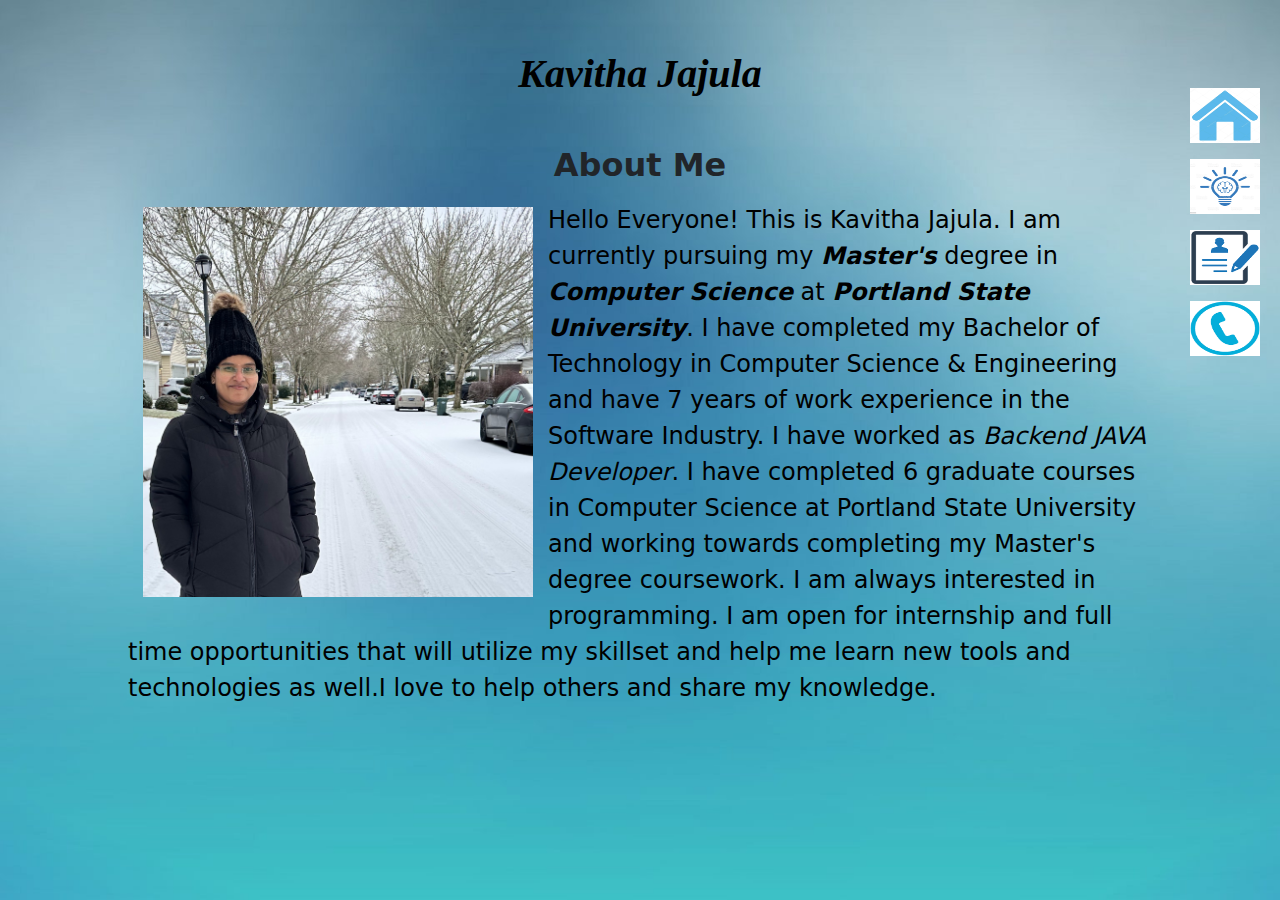
<file: index.html>
<!DOCTYPE html>
<html lang="en">
  <head>
    <meta charset="UTF-8" />
    <meta name="viewport" content="width=device-width, initial-scale=1.0" />
    <meta http-equiv="X-UA-Compatible" content="ie=edge" />
    <title>Kavitha Portfolio</title>
    <link
      rel="stylesheet"
      type="text/css"
      href="https://cdn.jsdelivr.net/npm/bootstrap@5.0.2/dist/css/bootstrap.min.css"
    />
    <link rel="stylesheet" href="style.css" />
    <link rel="stylesheet" href="index.css" />
  </head>
  <body>
    <header>
      <h1 class="header">
        <b><i>Kavitha Jajula</i></b>
      </h1>
    </header>
    <nav class="vertical-nav">
      <ul class="navbar-nav">
        <li class="nav-item active" id="curMenu">
          <a class="nav-link" href="index.html"
            ><b
              ><img
                src="images/home.png"
                alt="home
                page icon to navigate to home tab"
                width="70"
                height="55"
                class="img" /></b
          ></a>
        </li>
        <li class="nav-item">
          <a class="nav-link" href="projects.html"
            ><b
              ><img
                src="images/projectsMe.png"
                alt="projects icon to navigate to projects tab"
                width="70"
                height="55"
                class="img" /></b
          ></a>
        </li>
        <li class="nav-item">
          <a class="nav-link" href="previous_work.html"
            ><b
              ><img
                src="images/resumeMe.png"
                alt="resume icon to navigate to resume tab"
                width="70"
                height="55"
                class="img" /></b
          ></a>
        </li>
        <li class="nav-item">
          <a class="nav-link" href="contact.html"
            ><b
              ><img
                src="images/contactMe.png"
                alt="contact icon to navigate to contact tab"
                width="70"
                height="55"
                class="img" /></b
          ></a>
        </li>
      </ul>
    </nav>
    <div class="container" id="about">
      <section class="content">
        <h2>
          <b>About Me</b>
        </h2>
        <img
          src="images/kavitha.jpg"
          alt="Kavitha Jajula profile picture"
          width="400"
          height="400"
          class="image"
        />
        <p class="paragraph">
          Hello Everyone! This is Kavitha Jajula. I am currently pursuing my
          <b><i>Master's</i></b> degree in <b><i>Computer Science</i></b> at
          <b><i>Portland State University</i></b
          >. I have completed my Bachelor of Technology in Computer Science &
          Engineering and have 7 years of work experience in the Software
          Industry. I have worked as <i>Backend JAVA Developer</i>. I have
          completed 6 graduate courses in Computer Science at Portland State
          University and working towards completing my Master's degree
          coursework. I am always interested in programming. I am open for
          internship and full time opportunities that will utilize my skillset
          and help me learn new tools and technologies as well.I love to help
          others and share my knowledge.
        </p>
      </section>
    </div>
  </body>
</html>
</file>
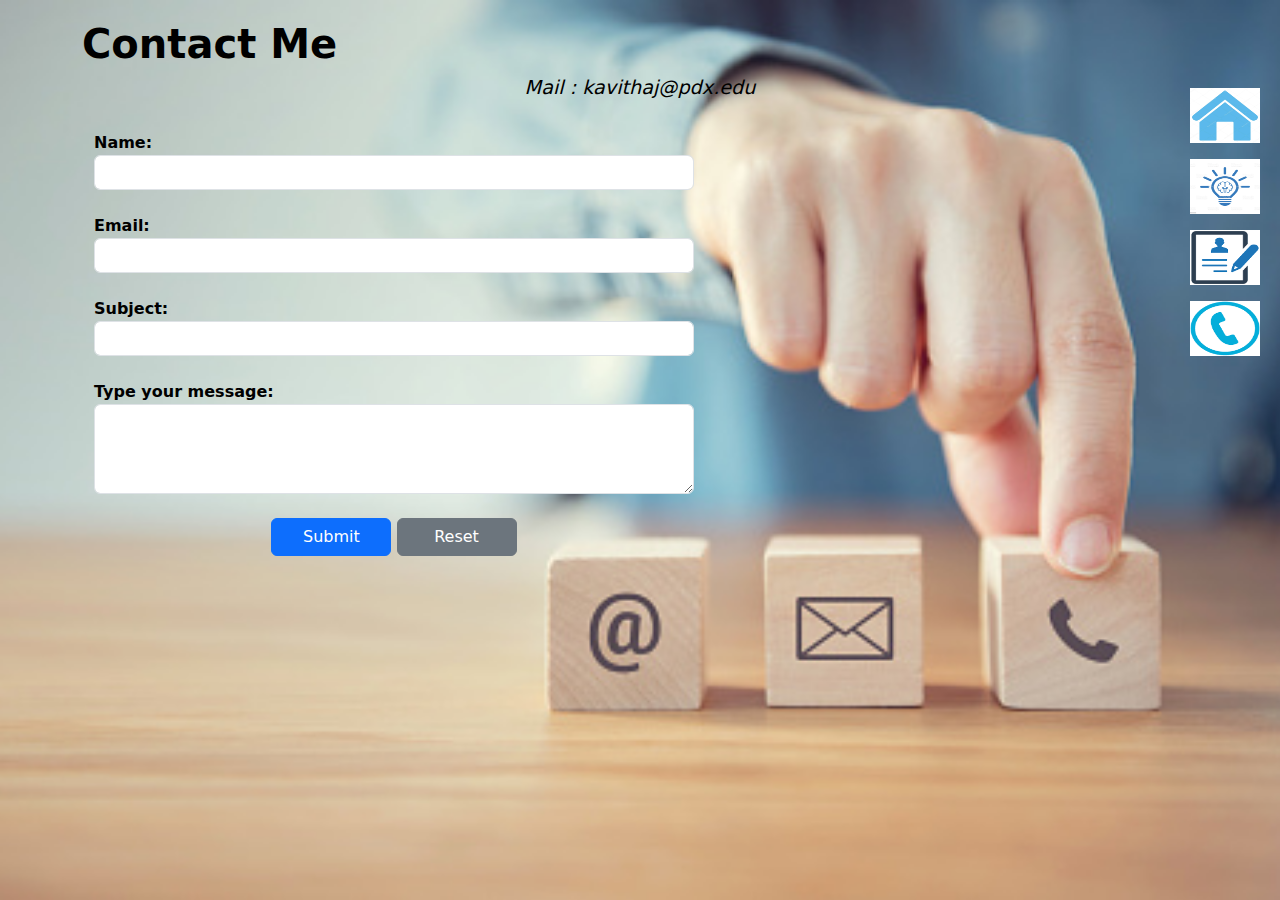
<file: contact.html>
<!DOCTYPE html>
<html lang="en">
  <head>
    <meta charset="UTF-8" />
    <meta http-equiv="X-UA-Compatible" content="IE=edge" />
    <meta name="viewport" content="width=device-width, initial-scale=1.0" />
    <title>Contact Form</title>
    <script defer src="contact.js"></script>
    <link
      rel="stylesheet"
      href="https://cdn.jsdelivr.net/npm/bootstrap@5.0.2/dist/css/bootstrap.min.css"
    />
    <link rel="stylesheet" href="style.css" />
    <link rel="stylesheet" href="contact.css" />
  </head>
  <body>
    <main>
      <nav class="vertical-nav">
        <ul class="navbar-nav">
          <li class="nav-item active" id="curMenu">
            <a class="nav-link" href="index.html"
              ><b
                ><img
                  src="images/home.png"
                  alt="home
                  page icon to navigate to home tab"
                  width="70"
                  height="55"
                  class="img" /></b
            ></a>
          </li>
          <li class="nav-item">
            <a class="nav-link" href="projects.html"
              ><b
                ><img
                  src="images/projectsMe.png"
                  alt="projects icon to navigate to projects tab"
                  width="70"
                  height="55"
                  class="img" /></b
            ></a>
          </li>
          <li class="nav-item">
            <a class="nav-link" href="previous_work.html"
              ><b
                ><img
                  src="images/resumeMe.png"
                  alt="resume icon to navigate to resume tab"
                  width="70"
                  height="55"
                  class="img" /></b
            ></a>
          </li>
          <li class="nav-item">
            <a class="nav-link" href="contact.html"
              ><b
                ><img
                  src="images/contactMe.png"
                  alt="contact icon to navigate to contact tab"
                  width="70"
                  height="55"
                  class="img" /></b
            ></a>
          </li>
        </ul>
      </nav>

      <div class="container">
        <h1 class="display"><b>Contact Me</b></h1>
        <section id="contactMessage">
          <h2>
            <i>Mail : kavithaj@pdx.edu</i>
          </h2>
        </section>
        <br />
        <form class="container" action="/submit">
          <div class="form-group">
            <label for="name">Name:</label>
            <input
              type="text"
              class="form-control"
              name="submitter"
              id="name"
              required
            />
          </div>
          <br />
          <div class="form-group">
            <label for="email">Email:</label>
            <input
              type="text"
              class="form-control"
              name="submitter"
              id="email"
              required
            />
          </div>
          <br />
          <div class="form-group">
            <label for="subject">Subject:</label>
            <input
              type="text"
              class="form-control"
              name="submitter"
              id="subject"
              required
            />
          </div>
          <br />
          <div class="form-group">
            <label for="message">Type your message:</label>
            <textarea
              class="form-control"
              name="submitter"
              id="message"
              aria-label="With textarea"
              rows="5"
              required
            ></textarea>
          </div>
          <br />
          <div class="text-center form-group">
            <button
              class="btn btn-primary"
              type="Submit"
              name="submit"
              id="submit"
            >
              Submit
            </button>
            <button
              class="btn btn-secondary"
              type="Reset"
              name="reset"
              id="reset"
            >
              Reset
            </button>
          </div>
        </form>
      </div>
    </main>
  </body>
</html>
</file>
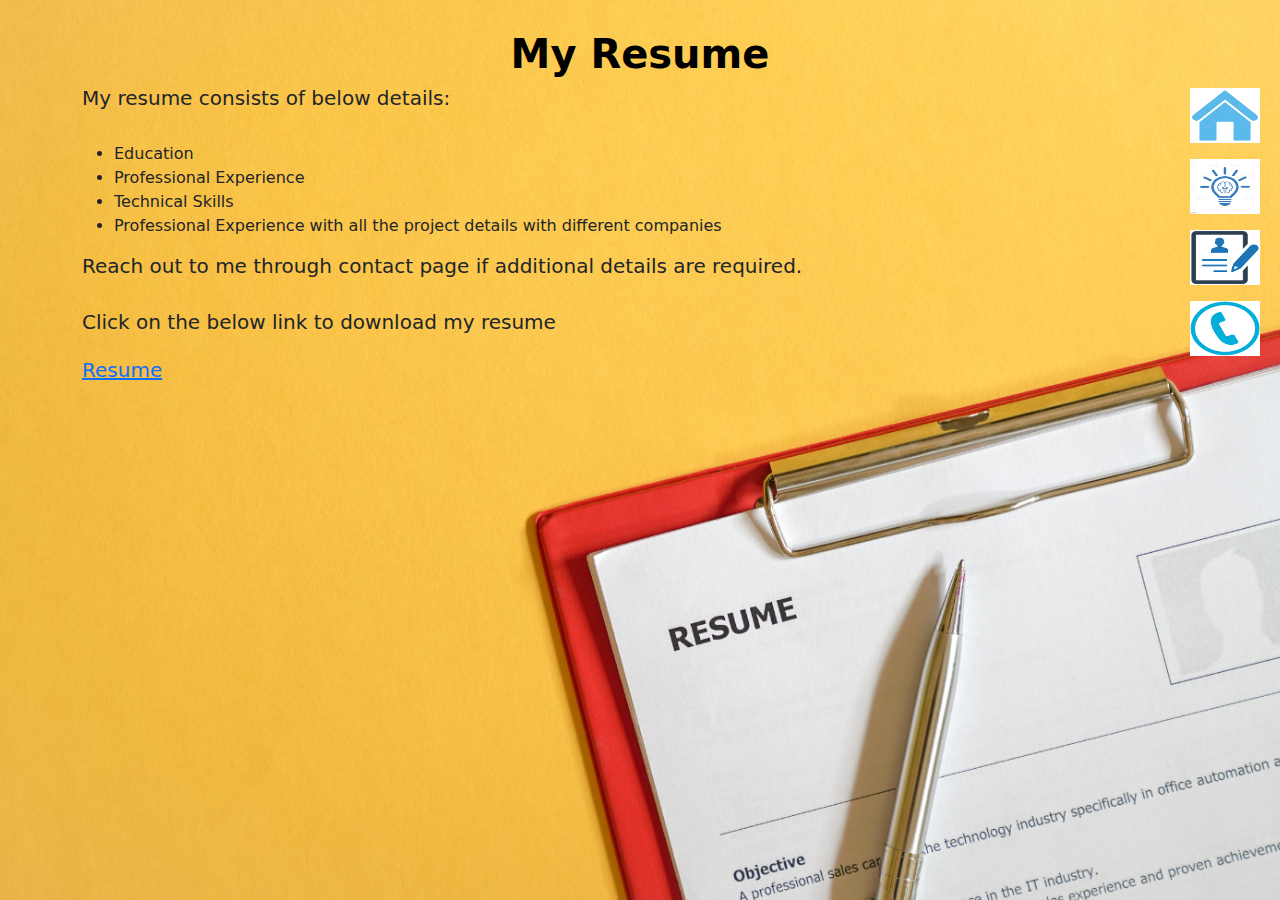
<file: previous_work.html>
<!DOCTYPE html>
<html lang="en">
  <head>
    <meta charset="UTF-8" />
    <meta name="viewport" content="width=device-width, initial-scale=1.0" />
    <meta http-equiv="X-UA-Compatible" content="ie=edge" />
    <title>Resume</title>
    <link
      rel="stylesheet"
      type="text/css"
      href="https://cdn.jsdelivr.net/npm/bootstrap@5.0.2/dist/css/bootstrap.min.css"
    />
    <link rel="stylesheet" href="style.css" />
    <link rel="stylesheet" href="previous_work.css" />
  </head>
  <body>
    <nav class="vertical-nav">
      <ul class="navbar-nav">
        <li class="nav-item active" id="curMenu">
          <a class="nav-link" href="index.html"
            ><b
              ><img
                src="images/home.png"
                alt="home
              page icon to navigate to home tab"
                width="70"
                height="55"
                class="img" /></b
          ></a>
        </li>
        <li class="nav-item">
          <a class="nav-link" href="projects.html"
            ><b
              ><img
                src="images/projectsMe.png"
                alt="projects icon to navigate to projects tab"
                width="70"
                height="55"
                class="img" /></b
          ></a>
        </li>
        <li class="nav-item">
          <a class="nav-link" href="previous_work.html"
            ><b
              ><img
                src="images/resumeMe.png"
                alt="resume icon to navigate to resume tab"
                width="70"
                height="55"
                class="img" /></b
          ></a>
        </li>
        <li class="nav-item">
          <a class="nav-link" href="contact.html"
            ><b
              ><img
                src="images/contactMe.png"
                alt="contact icon to navigate to contact tab"
                width="70"
                height="55"
                class="img" /></b
          ></a>
        </li>
      </ul>
    </nav>
    <h1 class="page-title"><b>My Resume</b></h1>
    <div class="container">
      <h2>My resume consists of below details:</h2>
      <br />
      <ul style="list-style-type: disc">
        <li>Education</li>
        <li>Professional Experience</li>
        <li>Technical Skills</li>
        <li>
          Professional Experience with all the project details with different
          companies
        </li>
      </ul>
      <h2>
        Reach out to me through contact page if additional details are required.
      </h2>

      <br />
      <h2>
        Click on the below link to download my resume<br />
        <a href="Kavitha_Resume.pdf" download><br />Resume</a>
      </h2>
    </div>
  </body>
</html>
</file>
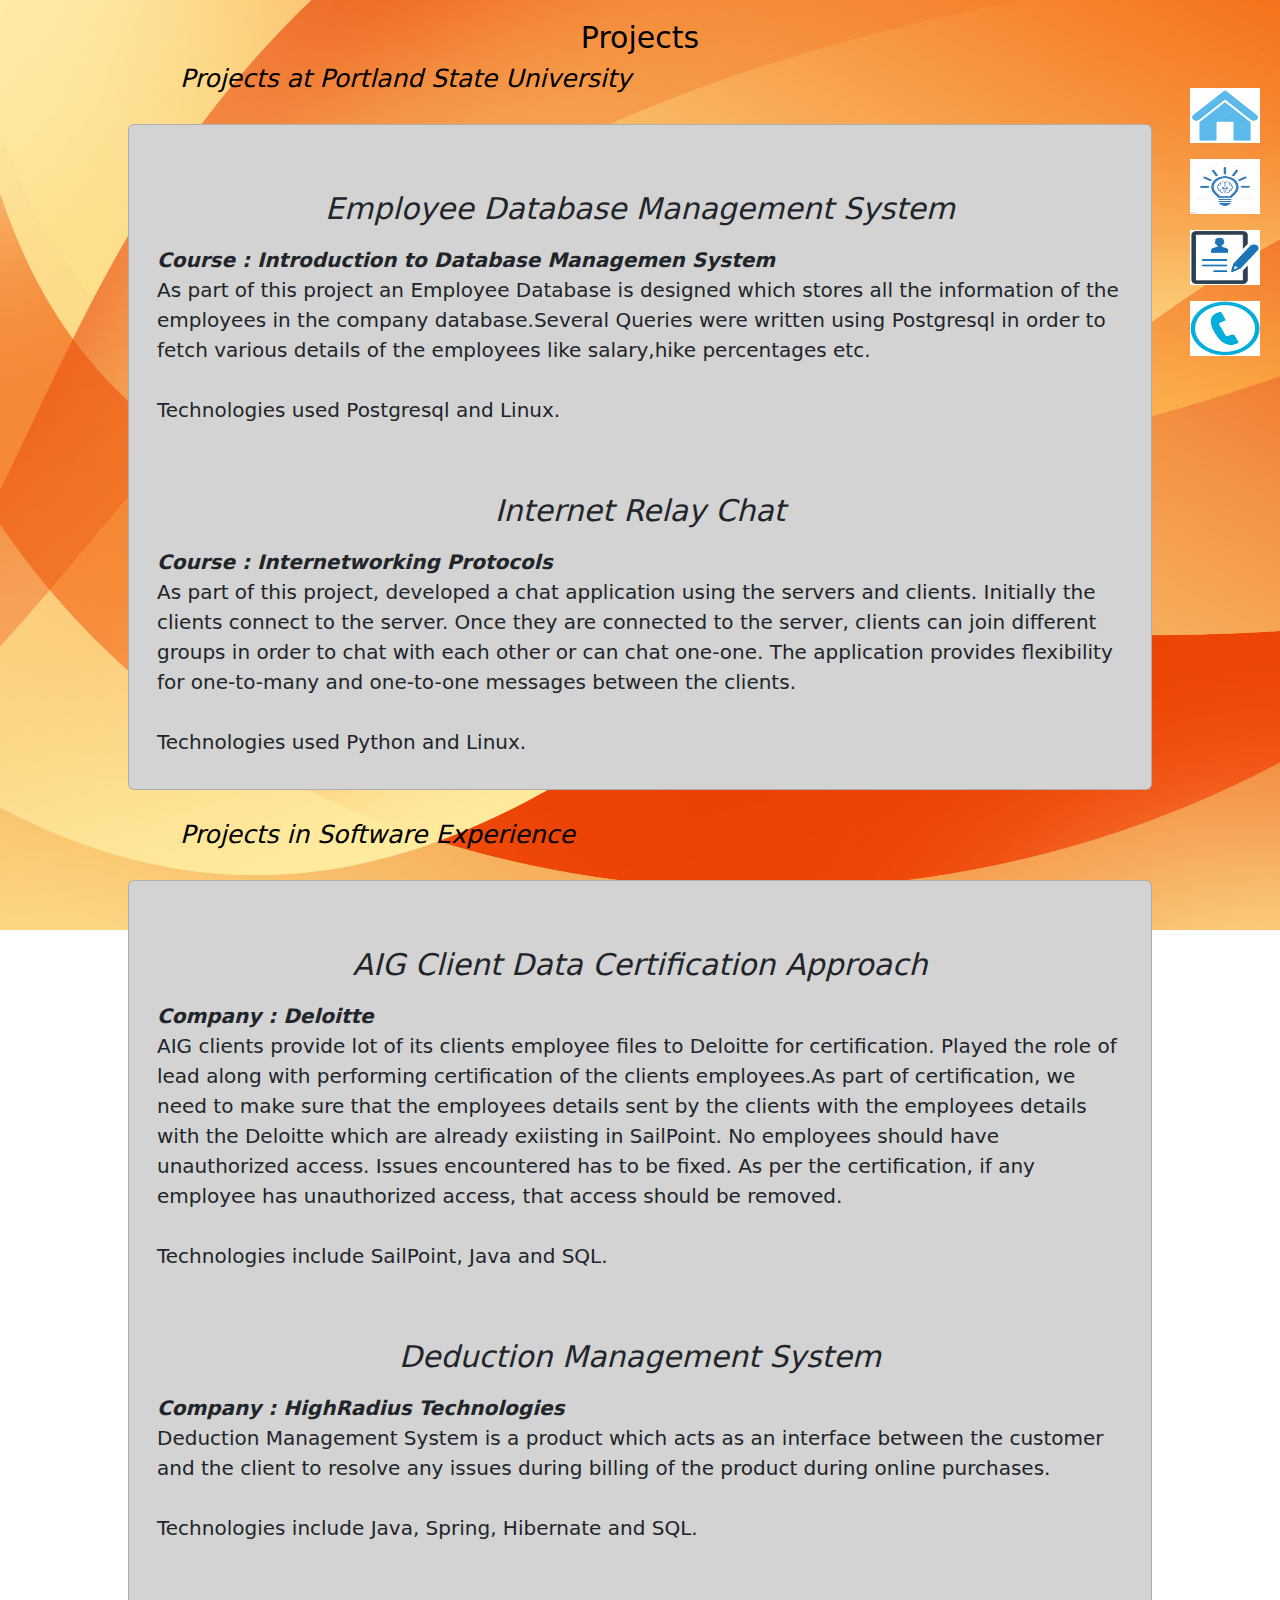
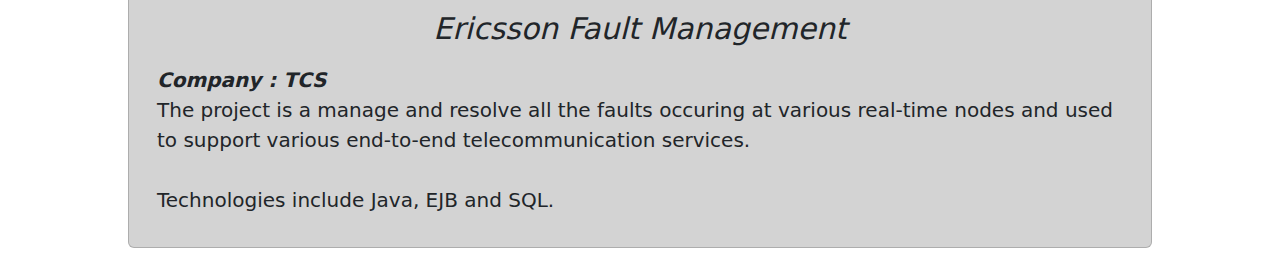
<file: projects.html>
<!DOCTYPE html>
<html lang="en">
  <head>
    <meta charset="UTF-8" />
    <meta name="viewport" content="width=device-width, initial-scale=1.0" />
    <meta http-equiv="X-UA-Compatible" content="ie=edge" />
    <title>Projects</title>
    <link
      rel="stylesheet"
      type="text/css"
      href="https://cdn.jsdelivr.net/npm/bootstrap@5.0.2/dist/css/bootstrap.min.css"
    />
    <link rel="stylesheet" href="style.css" />
    <link rel="stylesheet" href="projects.css" />
  </head>

  <body>
    <nav class="vertical-nav">
      <ul class="navbar-nav">
        <li class="nav-item active" id="curMenu">
          <a class="nav-link" href="index.html"
            ><b
              ><img
                src="images/home.png"
                alt="home
                page icon to navigate to home tab"
                width="70"
                height="55"
                class="img" /></b
          ></a>
        </li>
        <li class="nav-item">
          <a class="nav-link" href="projects.html"
            ><b
              ><img
                src="images/projectsMe.png"
                alt="projects icon to navigate to projects tab"
                width="70"
                height="55"
                class="img" /></b
          ></a>
        </li>
        <li class="nav-item">
          <a class="nav-link" href="previous_work.html"
            ><b
              ><img
                src="images/resumeMe.png"
                alt="resume icon to navigate to resume tab"
                width="70"
                height="55"
                class="img" /></b
          ></a>
        </li>
        <li class="nav-item">
          <a class="nav-link" href="contact.html"
            ><b
              ><img
                src="images/contactMe.png"
                alt="contact icon to navigate to contact tab"
                width="70"
                height="55"
                class="img" /></b
          ></a>
        </li>
      </ul>
    </nav>
    <h1>Projects</h1>
    <h2>Projects at Portland State University</h2>
    <div class="container card">
      <div class="card-body">
        <h3><i>Employee Database Management System</i></h3>
        <p>
          <b><i>Course : Introduction to Database Managemen System</i></b
          ><br />
          As part of this project an Employee Database is designed which stores
          all the information of the employees in the company database.Several
          Queries were written using Postgresql in order to fetch various
          details of the employees like salary,hike percentages etc.<br /><br />Technologies
          used Postgresql and Linux.
        </p>
      </div>
      <div class="card-body">
        <h3><i>Internet Relay Chat</i></h3>
        <p>
          <b><i>Course : Internetworking Protocols </i></b><br />
          As part of this project, developed a chat application using the
          servers and clients. Initially the clients connect to the server. Once
          they are connected to the server, clients can join different groups in
          order to chat with each other or can chat one-one. The application
          provides flexibility for one-to-many and one-to-one messages between
          the clients.<br /><br />Technologies used Python and Linux.
        </p>
      </div>
    </div>
    <h2>Projects in Software Experience</h2>
    <div class="container card">
      <div class="card-body">
        <h3><i>AIG Client Data Certification Approach</i></h3>
        <p>
          <b><i>Company : Deloitte </i></b><br />AIG clients provide lot of its
          clients employee files to Deloitte for certification. Played the role
          of lead along with performing certification of the clients
          employees.As part of certification, we need to make sure that the
          employees details sent by the clients with the employees details with
          the Deloitte which are already exiisting in SailPoint. No employees
          should have unauthorized access. Issues encountered has to be fixed.
          As per the certification, if any employee has unauthorized access,
          that access should be removed.<br /><br />Technologies include
          SailPoint, Java and SQL.
        </p>
      </div>
      <div class="card-body">
        <h3><i>Deduction Management System</i></h3>
        <p>
          <b><i>Company : HighRadius Technologies </i></b><br />Deduction
          Management System is a product which acts as an interface between the
          customer and the client to resolve any issues during billing of the
          product during online purchases.<br /><br />Technologies include Java,
          Spring, Hibernate and SQL.
        </p>
      </div>
      <div class="card-body">
        <h3><i>Ericsson Fault Management</i></h3>
        <p>
          <b><i>Company : TCS </i></b><br />The project is a manage and resolve
          all the faults occuring at various real-time nodes and used to support
          various end-to-end telecommunication services.<br /><br />Technologies
          include Java, EJB and SQL.
        </p>
      </div>
    </div>
  </body>
</html>
</file>
<file: style.css>
body {
  background-position: center center;
  background-repeat: no-repeat;
  background-attachment: fixed;
  background-size: cover;
}

header {
  color: white;
  font-size: 3em;
  font-weight: 600;
  font-family: "Luminari, fantasy";
  margin-top: 30px;
  text-align: center;
}

.navbar {
  background-color: lightsteelblue;
}

.nav-link {
  color: darkblue;
}
</file>
<file: index.css>
.container {
  text-align: center;
  display: block;
  max-width: 80%;
  margin: auto;
  flex-wrap: wrap;
  padding: 40px 0px 100px 0px;
}

body {
  background-image: url(images/background-image.jpg);
}

.img:hover {
  box-shadow: 0 0 5px 5px lightcoral;
  filter: unset;
}

.image {
  max-width: 70%;
  max-height: 100%;
  float: left;
  padding: 5px;
  margin: 10px;
}

.image:hover {
  box-shadow: 0 0 5px 5px lightcoral;
  filter: unset;
}

.header {
  color: rgb(0, 0, 0);
  text-align: center;
  padding-top: 20px;
  font-size: 2.5rem;
}

.vertical-nav {
  display: flex;
  position: fixed;
  left: 93%;
  top: 80px;
  width: 100%;
  overflow: auto;
}

@media (max-width: 414px) {
  .container {
    width: 75%;
    max-width: 100%;
  }

  .content {
    display: grid;
    flex-direction: row;
  }

  .navbar-nav {
    display: flex;
    position: fixed;
    left: 82%;
    top: 80px;
    width: 100%;
    overflow: auto;
  }
}

@media (max-width: 768px) {
  .container {
    width: 95%;
    max-width: 100%;
  }
  .content {
    width: 95%;
  }
  .vertical-nav {
    display: flex;
    position: fixed;
    left: 90%;
    top: 80px;
    width: 100%;
    overflow: auto;
  }
}

.paragraph {
  text-align: left;
  padding-top: 10px;
  color: rgb(0, 0, 0);
  font-size: 1.5rem;
}
</file>
<file: contact.css>
.form-group,
form-control {
  text-align: left;
  max-width: 600px;
}

body {
  background-image: url(images/contact.jpg);
}

textarea[id="message"] {
  height: 90px;
}

input[id="name"],
input[id="email"],
input[id="subject"] {
  height: 35px;
}

button[type="submit"],
button[type="reset"] {
  width: 20%;
}

.vertical-nav {
  display: flex;
  position: fixed;
  left: 93%;
  top: 80px;
  width: 100%;
  overflow: auto;
}

.img:hover {
  box-shadow: 0 0 5px 5px lightcoral;
  filter: unset;
}

h1 {
  color: black;
  padding-top: 20px;
}

h2 {
  text-align: center;
  font-size: 120%;
  color: black;
}

label {
  color: black;
  font-size: 100%;
  font-weight: bold;
}

#contact {
  color: black;
  text-align: center;
  max-width: 50%;
}

@media (max-width: 768px) {
  .form-group,
  form-control {
    text-align: left;
    max-width: 550px;
  }

  .vertical-nav {
    display: flex;
    position: fixed;
    left: 90%;
    top: 80px;
    width: 100%;
    overflow: auto;
  }
}

@media (max-width: 414px) {
  .form-group,
  form-control {
    text-align: left;
    max-width: 320px;
  }

  .vertical-nav {
    display: flex;
    position: fixed;
    left: 85%;
    top: 80px;
    width: 100%;
    overflow: auto;
  }
}
</file>
<file: previous_work.css>
nav {
  display: flex;
  position: fixed;
  left: 93%;
  top: 80px;
  width: 100%;
  overflow: auto;
}

body {
  background-image: url(images/work.jpg);
}

.img:hover {
  box-shadow: 0 0 5px 5px lightcoral;
  filter: unset;
}

.page-title {
  color: black;
  text-align: center;
  margin-top: 30px;
}

h2 {
  font-size: 20px;
}

h3 {
  font-size: 18px;
}

@media (max-width: 414px) {
  .container {
    width: 70%;
  }
  .navbar-nav {
    display: flex;
    position: fixed;
    left: 83%;
    top: 80px;
    width: 100%;
    overflow: auto;
  }
}

@media (max-width: 768px) {
  .container {
    width: 80%;
  }
  .vertical-nav {
    display: flex;
    position: fixed;
    left: 90%;
    top: 80px;
    width: 100%;
    overflow: auto;
  }
}
</file>
<file: projects.css>
nav {
  display: flex;
  position: fixed;
  left: 93%;
  top: 80px;
  width: 100%;
  overflow: auto;
}

body {
  background-image: url(images/projects.jpg);
}

.img:hover {
  box-shadow: 0 0 5px 5px lightcoral;
  filter: unset;
}

h1 {
  text-align: center;
  font-size: 30px;
  padding-top: 20px;
  color: black;
}

h2 {
  padding-left: 180px;
  font-size: 25px;
  font-style: italic;
  color: black;
}

h3 {
  text-align: center;
  font-size: 30px;
  padding-top: 20px;
}

.card {
  display: flex;
  flex-flow: column wrap;
  word-wrap: break-word;
  background-color: lightgray;
  padding-top: 30px;
  max-width: 80%;
  margin-top: 30px;
  margin-bottom: 30px;
}

p {
  text-align: left;
  padding-top: 10px;
  width: 100%;
  font-size: 20px;
}

@media (max-width: 768px) {
  .card {
    width: 80%;
    max-width: 100%;
  }

  nav {
    display: flex;
    position: fixed;
    left: 90%;
    top: 80px;
    width: 100%;
    overflow: auto;
  }
}

@media (max-width: 414px) {
  .card {
    width: 65%;
    max-width: 100%;
  }

  h2 {
    padding-left: 70px;
  }

  .vertical-nav {
    display: flex;
    position: fixed;
    left: 83%;
    top: 80px;
    width: 100%;
    overflow: auto;
  }
}
</file>
